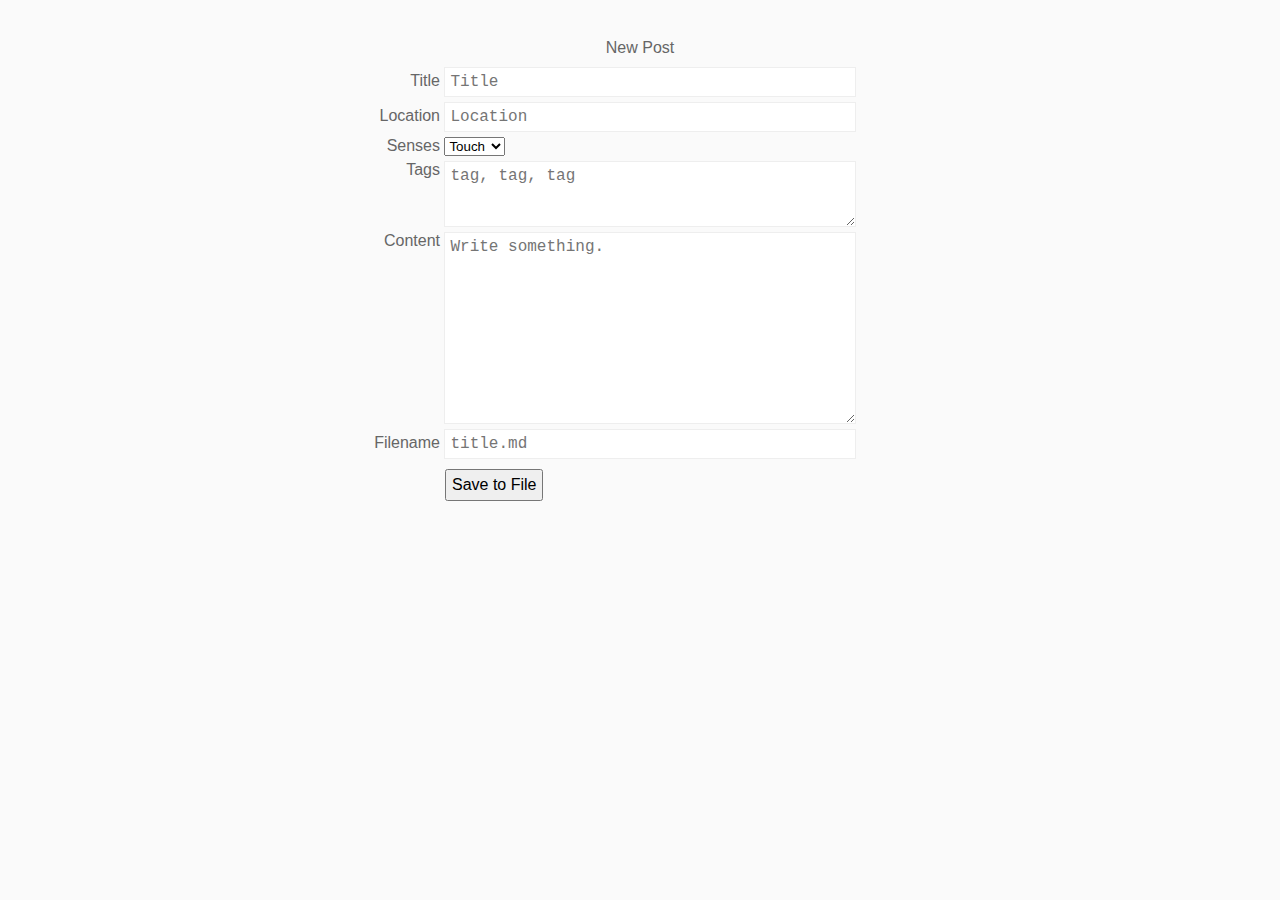
<file: index.html>
<!DOCTYPE html>
<html>
<head>
  <meta charset="utf-8">
  <meta http-equiv="X-UA-Compatible" content="IE=edge,chrome=1">
  <meta name="viewport" content="width=device-width, initial-scale=1.0">
  
  <title>New Post</title>
  
  <style type="text/css" media="screen">
    body {font-family:verdana, sans-serif; color:#666; background:#fafafa; padding:20px; text-align:center;}
    #page {text-align:left; max-width:600px; margin:0 auto;} 
    h1 {font-size:16px; font-weight:normal; text-align:center;}
    label {font-size:16px;}
    label i {font-style:normal; display:inline-block; text-align:right; width:100px;}
    label textarea {vertical-align:top;}
    button {margin-left:105px; padding:5px; margin-top:5px; font-size:16px;}
    input, textarea {width:400px; font-size:16px; font-family: courier, "courier new", monospace; margin:0 0 5px 0; padding:5px; border:1px solid #eee;}
    select {margin:0 0 5px 0;}
    @media (min-width:300px) and (max-width: 768px) {
      input, textarea {width:100%;}
      label i {display:block; width:auto; text-align:left;}
      button {display:block; margin:0;}
    }
  </style>
  
  <script type="text/javascript">
    // Current date - http://stackoverflow.com/a/4929629/412329
    var today = new Date();
    var dd = today.getDate();
    var mm = today.getMonth()+1; //January is 0!
    var yyyy = today.getFullYear();

    if(dd<10) {
        dd='0'+dd
        } 

    if(mm<10) {
        mm='0'+mm
        } 

    today = yyyy+'-'+mm+'-'+dd;


    function saveFormAsTextFile()
        // Based on https://thiscouldbebetter.wordpress.com/2012/12/18/loading-editing-and-saving-a-text-file-in-html5-using-javascrip/
        {
        var textToSave =
          '---\n'+
          'title: ' + document.getElementById('title').value + '\n' + // =title
          'location: ' + document.getElementById('location').value + '\n' + // =location
          'date: ' + today + '\n' + // =date - automatically puts today's date =todo: fix bug allowing going over 60 seconds, i.e. 61 seconds
          'senses: ' + document.getElementById('senses').value + '\n' + // =senses - select menu
          'tags: ' + '\n- ' + document.getElementById('tags').value.replace(/,\s/g, "\n- ") + '\n' + 
            // =tags
            // The replace() bit above converts 'tag,tag' to '- tag\n- tag\n' with regular expressions
            // https://developer.mozilla.org/en-US/docs/Web/JavaScript/Reference/Global_Objects/RegExp
          '---\n' + '\n' + 
          document.getElementById('content').value // =content;

        var textToSaveAsBlob = new Blob([textToSave], {type:"text/plain"});
        var textToSaveAsURL = window.URL.createObjectURL(textToSaveAsBlob);
        var fileNameToSaveAs = document.getElementById("filename").value;

        var downloadLink = document.createElement("a");
        downloadLink.download = fileNameToSaveAs;
        downloadLink.innerHTML = "Download File";
        downloadLink.href = textToSaveAsURL;
        downloadLink.onclick = destroyClickedElement;
        downloadLink.style.display = "none";
        document.body.appendChild(downloadLink);

        downloadLink.click();
        }

    function destroyClickedElement(event)
        {
        document.body.removeChild(event.target);
        }
  </script>
</head>

<body>
  <div id="page">
    
    <h1>New Post</h1>
  
    <label for="title">
      <i>Title</i> <!-- =title - input example -->
      <input id="title" size="40" placeholder="Title">
    </label>
    
    <br>
    
    <label for="title">
      <i>Location</i> <!-- =location - input example -->
      <input id="location" size="40" placeholder="Location">
    </label>
    
    <input type="hidden" id="date" size="40"> <!-- =date - hidden input example (automatically populated with current date in yyyy-mm-dd format) -->
    
    <br>
    
    <label for="senses"> 
      <i>Senses</i> <!-- =senses select menu example -->
      <select name="senses" id="senses" size="1">
        <option value="Touch">Touch</option>
        <option value="Sound">Sound</option>
        <option value="Sight">Smell</option>
        <option value="Sight">Taste</option>
        <option value="Sight">Sight</option>
      </select>
    </label>
    
    <br>
    
    <label for="tags">
      <i>Tags</i>  <!-- =tags textarea example -->
      <textarea id="tags" cols="40" rows="3" placeholder="tag, tag, tag"></textarea>
    </label>
    
    <br>
    
    <label for="content">
    <i>Content</i>  <!-- =content textarea example -->
    <textarea id="content" cols="40" rows="10" placeholder="Write something."></textarea>
    </label>

    <br>
    
    <label for="filename">
      <i>Filename</i>
      <input id="filename" value="" size="40" placeholder="title.md">
    </label>
    
    <button onclick="saveFormAsTextFile()">
      Save to File
    </button>
    
  </div>
</body>
</html>
</file>
